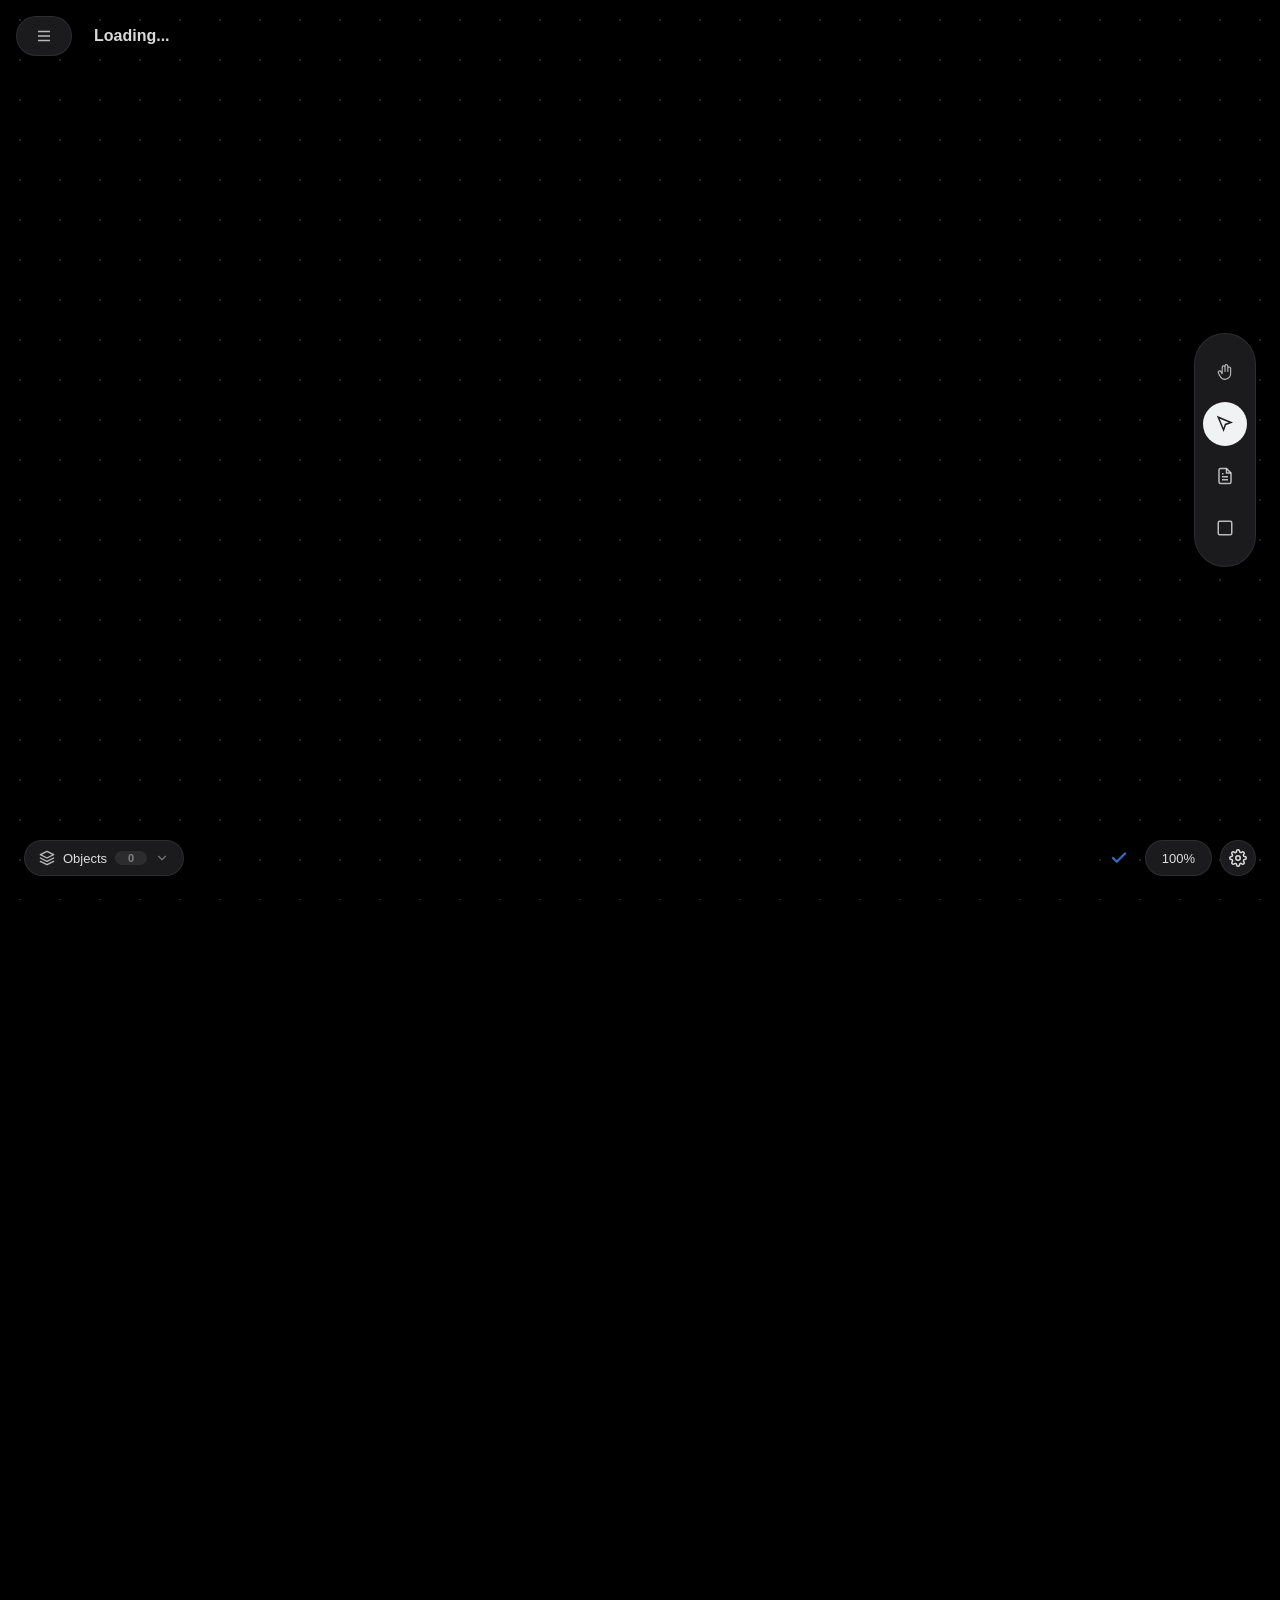
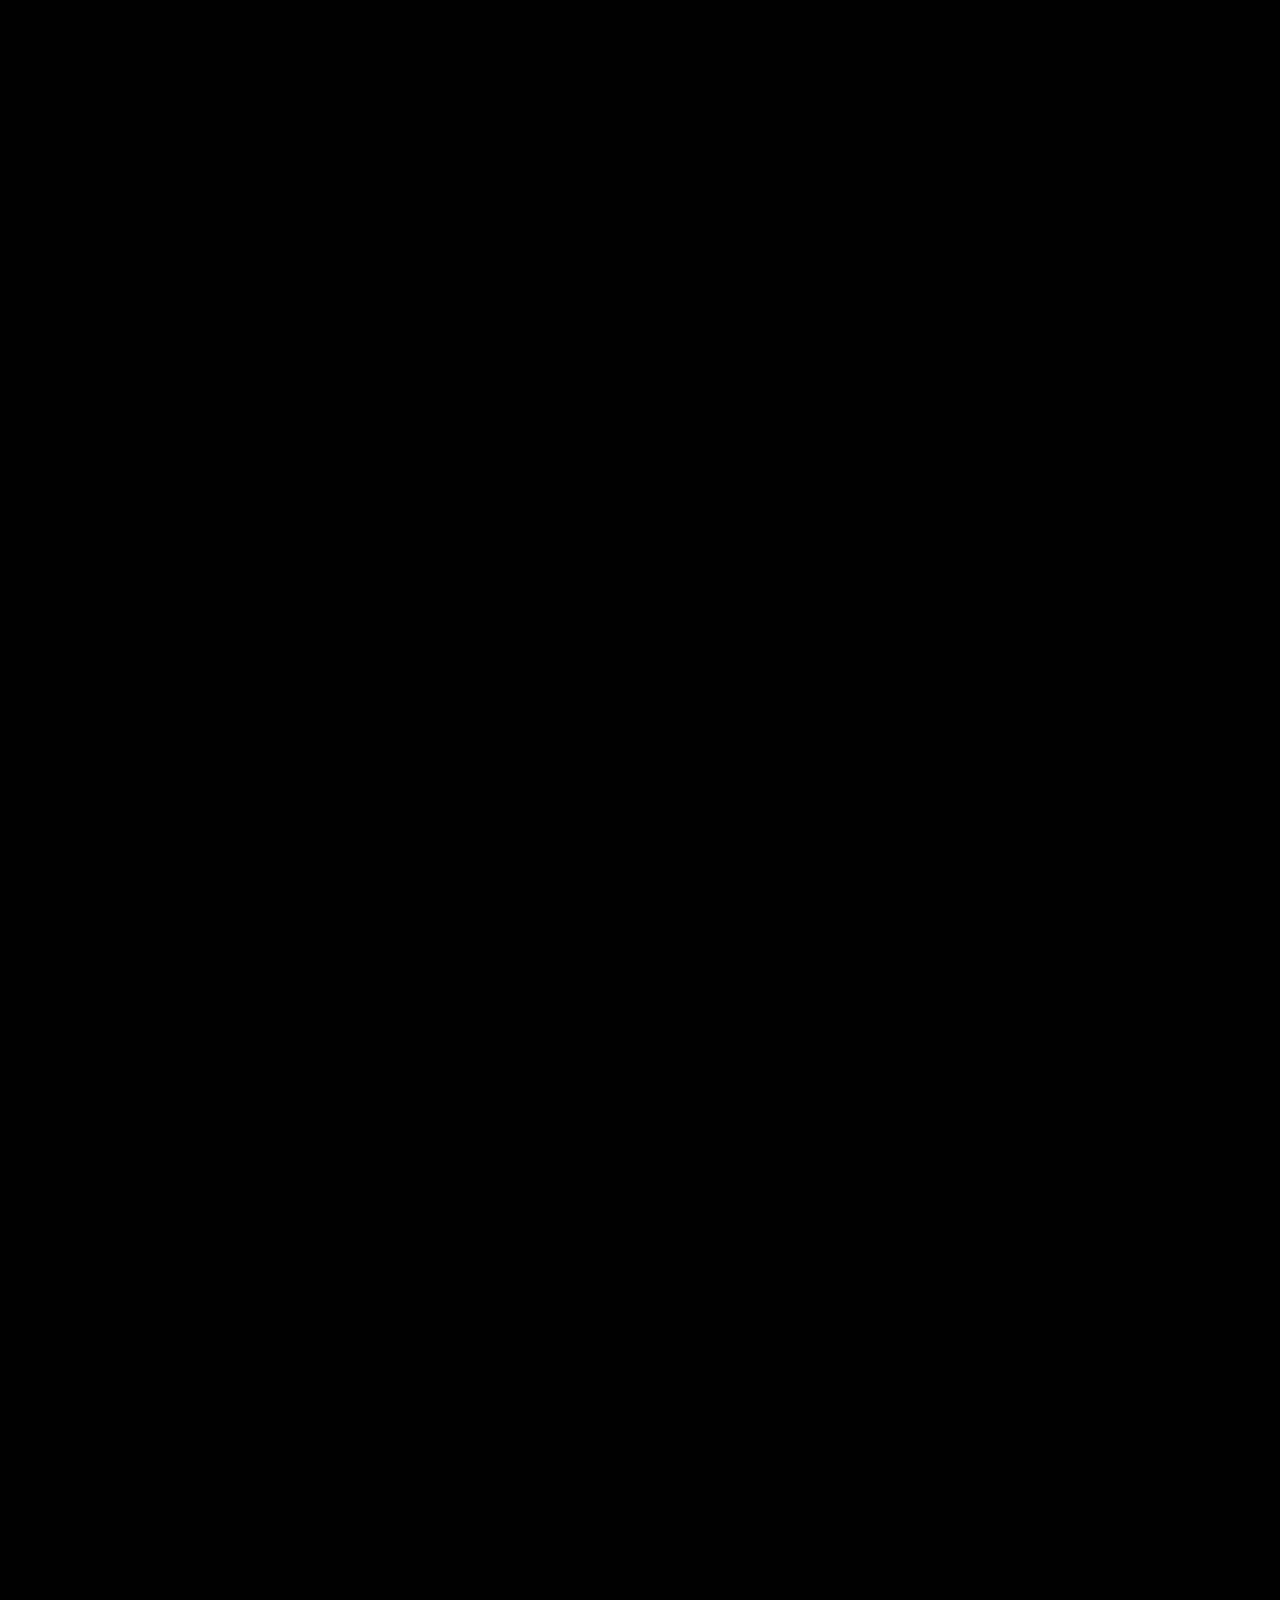
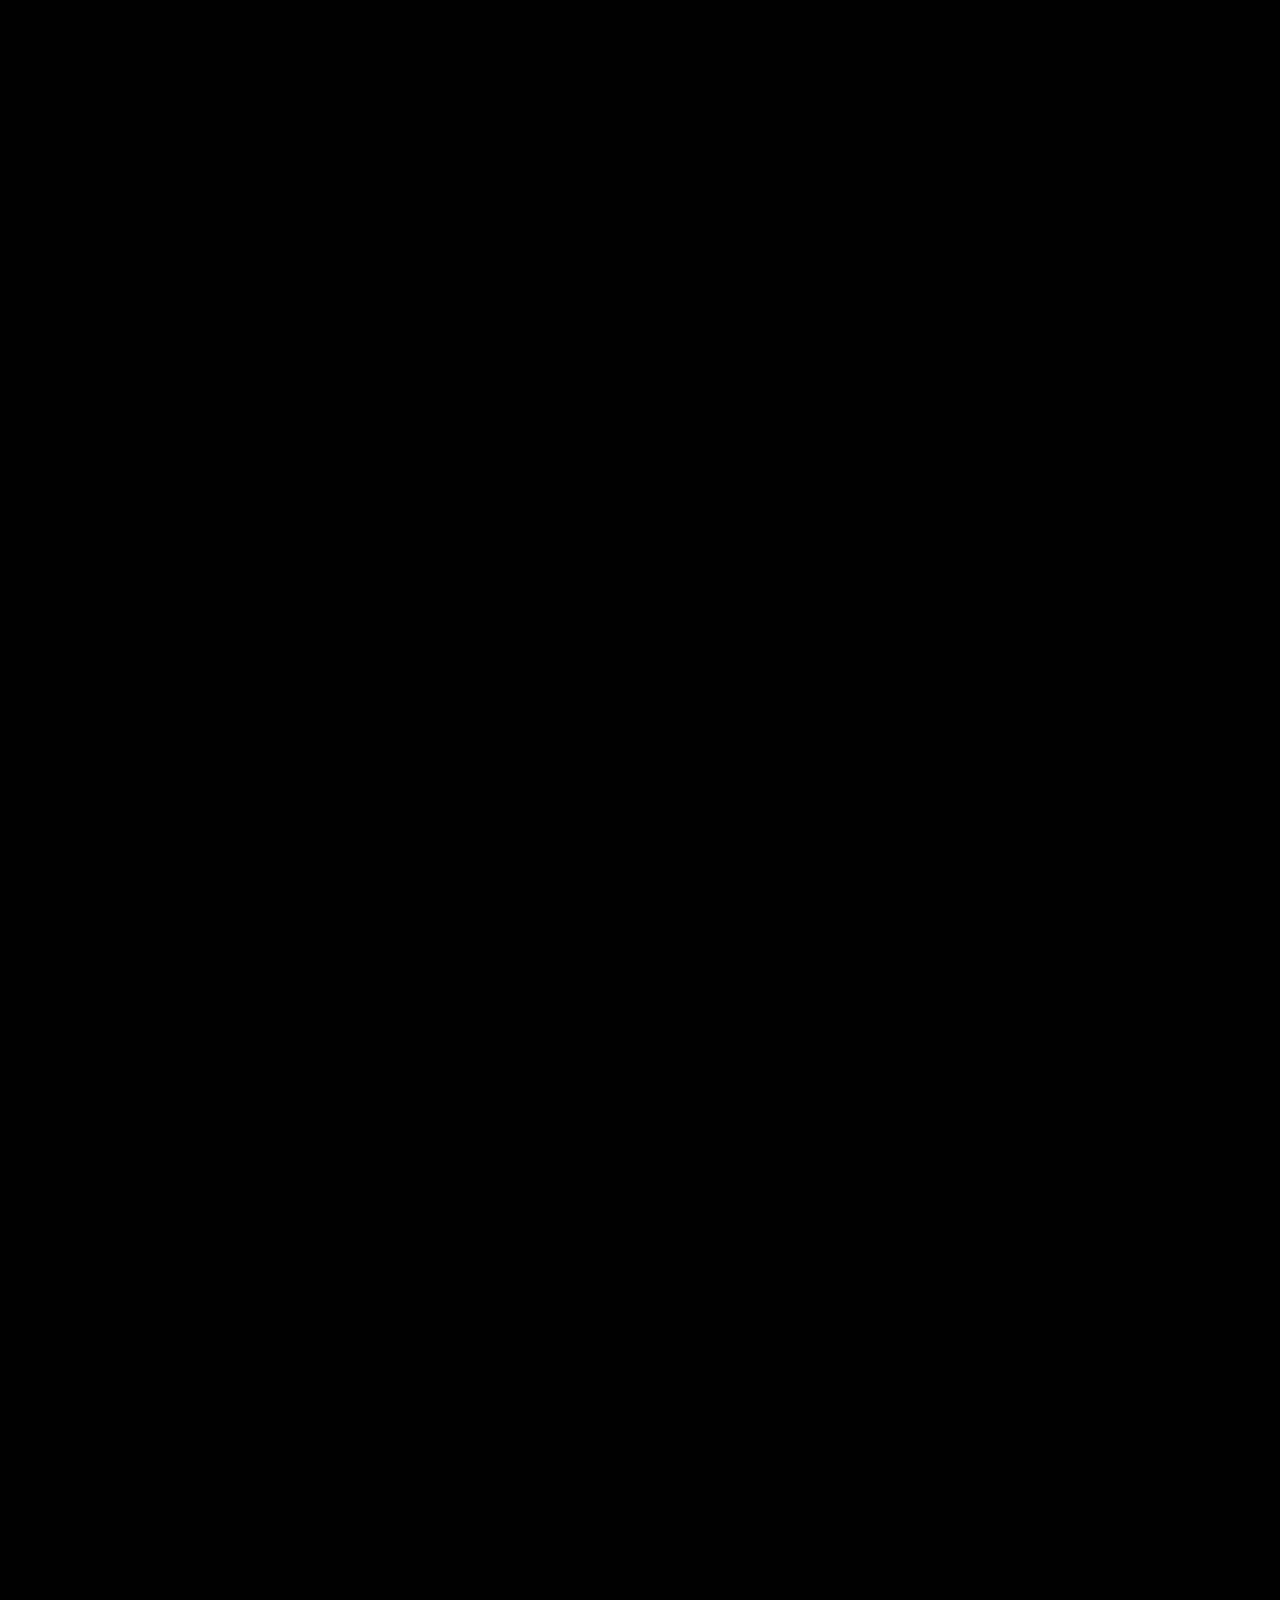
<file: client/index.html>
<!doctype html>
<html lang="en">
  <head>
    <meta charset="UTF-8" />
    <meta name="viewport" content="width=device-width, initial-scale=1.0" />
    <title>Just a board</title>
    <link rel="icon" type="image/svg+xml" href="icon.svg" />
    <link rel="manifest" href="manifest.json" />
    <!-- Core Styles -->
    <link rel="stylesheet" href="css/core/tokens.css" />
    <link rel="stylesheet" href="css/core/base.css" />
    <link rel="stylesheet" href="css/core/interactions.css" />
    <!-- Component Styles -->
    <link rel="stylesheet" href="css/components/ui.css" />
    <link rel="stylesheet" href="css/components/feedback.css" />
    <link rel="stylesheet" href="css/components/widgets.css" />
    <link rel="stylesheet" href="css/components/toolbar.css" />
    <link rel="stylesheet" href="css/components/sidebar.css" />
    <link rel="stylesheet" href="css/components/bottombar.css" />
    <link rel="stylesheet" href="css/components/objectlist.css" />
  </head>

  <body>
    <div id="viewport">
      <div id="world"></div>
    </div>
    <script type="module" src="src/index.js"></script>
  </body>
</html>
</file>
<file: client/css/core/tokens.css>
/* ============================
   DESIGN TOKENS
   Hệ màu HSL thống nhất toàn dự án.
   ============================ */

:root {
  /* --- Semantic Tokens (Dark - Default) --- */
  --color-bg: hsl(0, 0%, 0%);
  --color-surface: hsl(240, 5%, 11%);
  --color-border: hsla(0, 0%, 100%, 0.08);
  --color-text: hsla(0, 0%, 100%, 0.85);
  --color-text-muted: hsla(0, 0%, 100%, 0.4);
  --color-icon: hsla(0, 0%, 100%, 0.7);
  --color-hover: hsla(0, 0%, 100%, 0.08);
  --color-active: hsl(210, 6%, 95%);
  --color-active-fg: hsl(210, 11%, 13%);
  --color-accent: hsl(217, 89%, 61%);
  --color-info: hsl(217, 89%, 61%);
  --color-success: hsl(145, 63%, 48%);
  --color-warning: hsl(38, 92%, 56%);
  --color-danger: hsl(0, 100%, 66%);
  --grid-dot: hsla(0, 0%, 100%, 0.15);

  /* --- Z-Index Layers (Global Stacking System) --- */
  --z-canvas-base: 0;
  --z-canvas-highlight: 100;
  --z-selection-overlay: 1000;
  --z-hud-dock: 2000;
  --z-hud-floating: 2010;
  --z-hud-screen-overlay: 2020;
  --z-hud-panel: 2030;
  --z-tooltip: 2035;
  --z-menu: 2040;
  --z-toast: 2045;
  --z-feedback-modal: 2050;
}

[data-theme="light"] {
  --color-bg: hsl(210, 17%, 98%);
  --color-surface: hsla(0, 0%, 100%, 0.95);
  --color-border: hsla(0, 0%, 0%, 0.08);
  --color-text: hsl(210, 11%, 13%);
  --color-text-muted: hsla(0, 0%, 0%, 0.35);
  --color-icon: hsl(213, 5%, 39%);
  --color-hover: hsla(0, 0%, 0%, 0.05);
  --color-active: hsl(210, 11%, 13%);
  --color-active-fg: hsl(0, 0%, 100%);
  --color-accent: hsl(217, 89%, 61%);
  --color-info: hsl(217, 89%, 61%);
  --color-success: hsl(145, 63%, 41%);
  --color-warning: hsl(35, 89%, 49%);
  --color-danger: hsl(0, 100%, 66%);
  --grid-dot: hsla(0, 0%, 0%, 0.15);
}
</file>
<file: client/css/core/base.css>
/* ============================
   BASE — Reset, Layout, Viewport
   ============================ */

body,
html {
  margin: 0;
  padding: 0;
  width: 100%;
  height: 100%;
  overflow: hidden;
  background-color: var(--color-bg);
  font-family: -apple-system, BlinkMacSystemFont, "Segoe UI", sans-serif;
}

#viewport {
  width: 100vw;
  height: 100vh;
  position: relative;
  cursor: default;
}

#world {
  position: absolute;
  top: 0;
  left: 0;
  width: 5000px;
  height: 5000px;
  background-image: radial-gradient(var(--grid-dot) 1px, transparent 1px);
  background-size: 40px 40px;
  transform-origin: 0 0;
  will-change: transform;
  contain: layout style;
}

/* --- Widget chung --- */
.board-object {
  position: absolute;
}

/* --- Cursor Modes --- */
#viewport[data-tool="select"] {
  cursor: default;
}

#viewport[data-tool="pan"] {
  cursor: grab;
}

#viewport[data-tool="note"] {
  cursor: text;
}

#viewport[data-tool="shape"] {
  cursor: crosshair;
}

#viewport[data-interaction="pan-active"] {
  cursor: grabbing;
}
</file>
<file: client/css/core/interactions.css>
.board-object {
  box-sizing: border-box;
}

.board-object.is-selected,
.board-object.is-primary-selection,
.board-object.is-hovered {
  outline: none;
  box-shadow: none;
}

.note-widget {
  white-space: pre-wrap;
  user-select: none;
}

.note-widget.is-editing,
.note-widget.is-editing:hover {
  cursor: text;
}

.note-widget.is-editing {
  user-select: text;
}

#viewport[data-tool="select"] .board-object:hover {
  cursor: move;
}

.selection-overlay {
  display: none;
  position: fixed;
  inset: 0;
  pointer-events: none;
  z-index: var(--z-selection-overlay);
  --selection-stroke: 2px;
  --selection-stroke-half: 1px;
  --selection-handle-size: 10px;
  --z-selection-hover-box: 1;
  --z-selection-active-box: 2;
  --z-selection-marquee-box: 3;
}

.selection-overlay.visible {
  display: block;
}

.selection-boxes {
  position: absolute;
  inset: 0;
}

.selection-box {
  position: absolute;
  box-sizing: border-box;
  border: var(--selection-stroke) solid var(--color-accent);
  background: transparent;
  pointer-events: none;
}

.selection-box.active-box {
  z-index: var(--z-selection-active-box);
}

.selection-box.hover-box {
  z-index: var(--z-selection-hover-box);
}

.selection-box.single {
  pointer-events: none;
}

.selection-box.multi-box {
  background: transparent;
}

.selection-box.multi-box.resizable {
  z-index: var(--z-selection-hover-box);
}

.selection-box.dragging,
.selection-box.marquee-box {
  border-style: dashed;
}

.selection-box.marquee-box {
  z-index: var(--z-selection-marquee-box);
  background: color-mix(in srgb, var(--color-accent) 8%, transparent);
}

.selection-handle {
  position: absolute;
  width: var(--selection-handle-size);
  height: var(--selection-handle-size);
  min-width: 0;
  min-height: 0;
  padding: 0;
  box-sizing: border-box;
  display: block;
  appearance: none;
  -webkit-appearance: none;
  border-radius: 1px;
  border: var(--selection-stroke) solid var(--color-accent);
  background: var(--color-active);
  line-height: 0;
  font-size: 0;
  overflow: hidden;
  pointer-events: auto;
}

.handle-nw {
  top: 0;
  left: 0;
  transform: translate(calc(-50% - var(--selection-stroke-half)), calc(-50% - var(--selection-stroke-half)));
  cursor: nwse-resize;
}

.handle-n {
  top: 0;
  left: 50%;
  transform: translate(-50%, calc(-50% - var(--selection-stroke-half)));
  cursor: ns-resize;
}

.handle-ne {
  top: 0;
  left: 100%;
  transform: translate(calc(-50% + var(--selection-stroke-half)), calc(-50% - var(--selection-stroke-half)));
  cursor: nesw-resize;
}

.handle-e {
  top: 50%;
  left: 100%;
  transform: translate(calc(-50% + var(--selection-stroke-half)), -50%);
  cursor: ew-resize;
}

.handle-se {
  top: 100%;
  left: 100%;
  transform: translate(calc(-50% + var(--selection-stroke-half)), calc(-50% + var(--selection-stroke-half)));
  cursor: nwse-resize;
}

.handle-s {
  top: 100%;
  left: 50%;
  transform: translate(-50%, calc(-50% + var(--selection-stroke-half)));
  cursor: ns-resize;
}

.handle-sw {
  top: 100%;
  left: 0;
  transform: translate(calc(-50% - var(--selection-stroke-half)), calc(-50% + var(--selection-stroke-half)));
  cursor: nesw-resize;
}

.handle-w {
  top: 50%;
  left: 0;
  transform: translate(calc(-50% - var(--selection-stroke-half)), -50%);
  cursor: ew-resize;
}

.context-menu {
  position: fixed;
  min-width: 180px;
  padding: 8px;
  border: 1px solid var(--color-border);
  border-radius: 14px;
  background: color-mix(in srgb, var(--color-surface) 94%, transparent);
  box-shadow: 0 16px 40px rgba(0, 0, 0, 0.28);
  display: none;
  z-index: var(--z-menu);
}

.context-menu.open {
  display: flex;
  flex-direction: column;
  gap: 4px;
}

.context-menu-item {
  width: 100%;
  padding: 10px 12px;
  border: none;
  border-radius: 10px;
  background: transparent;
  color: var(--color-text);
  text-align: left;
  cursor: pointer;
}

.context-menu-item:hover {
  background: var(--color-border);
}

.context-menu-item.disabled {
  opacity: 0.45;
  cursor: default;
}
</file>
<file: client/css/components/ui.css>
/* ============================
   UI Primitives
   ============================ */

.app-tooltip {
  position: fixed;
  left: 0;
  top: 0;
  display: inline-flex;
  align-items: center;
  gap: 8px;
  max-width: min(280px, calc(100vw - 20px));
  padding: 7px 10px;
  border-radius: 8px;
  border: 1px solid var(--color-border);
  background: color-mix(in srgb, var(--color-surface) 96%, transparent);
  color: var(--color-text);
  font-size: 13px;
  line-height: 1.2;
  white-space: nowrap;
  pointer-events: none;
  opacity: 0;
  transform: translateY(4px) scale(0.98);
  transition:
    opacity 0.14s ease,
    transform 0.14s ease;
  box-shadow: 0 12px 28px rgba(0, 0, 0, 0.28);
  z-index: var(--z-tooltip);
}

.app-tooltip.is-measuring {
  visibility: hidden;
  opacity: 0;
}

.app-tooltip.is-open {
  opacity: 1;
  transform: translateY(0) scale(1);
}

.app-tooltip-label {
  overflow: hidden;
  text-overflow: ellipsis;
}

.app-tooltip-shortcut {
  color: var(--color-accent);
  font-weight: 700;
}
</file>
<file: client/css/components/feedback.css>
/* ============================
   Feedback
   ============================ */

.feedback-toast-stack {
  position: fixed;
  top: 16px;
  right: 16px;
  display: flex;
  flex-direction: column;
  gap: 10px;
  width: min(360px, calc(100vw - 32px));
  pointer-events: none;
  z-index: var(--z-toast);
}

.feedback-toast {
  pointer-events: auto;
  display: flex;
  align-items: flex-start;
  justify-content: space-between;
  gap: 12px;
  padding: 14px;
  border-radius: 14px;
  border: 1px solid var(--color-border);
  background: color-mix(in srgb, var(--color-surface) 96%, transparent);
  box-shadow: 0 18px 36px rgba(0, 0, 0, 0.22);
  color: var(--color-text);
  opacity: 0;
  transform: translateY(-10px) scale(0.98);
  transition:
    opacity 0.18s ease,
    transform 0.18s ease;
}

.feedback-toast.is-open {
  opacity: 1;
  transform: translateY(0) scale(1);
}

.feedback-toast.tone-info {
  border-color: color-mix(in srgb, var(--color-info) 35%, var(--color-border));
}

.feedback-toast.tone-success {
  border-color: color-mix(in srgb, var(--color-success) 35%, var(--color-border));
}

.feedback-toast.tone-warning {
  border-color: color-mix(in srgb, var(--color-warning) 40%, var(--color-border));
}

.feedback-toast.tone-error {
  border-color: color-mix(in srgb, var(--color-danger) 45%, var(--color-border));
}

.feedback-toast-body {
  display: flex;
  flex-direction: column;
  gap: 4px;
  min-width: 0;
}

.feedback-toast-title {
  font-size: 13px;
  font-weight: 700;
}

.feedback-toast-message {
  font-size: 13px;
  line-height: 1.45;
  color: var(--color-text);
}

.feedback-toast-actions {
  display: flex;
  align-items: flex-start;
  gap: 8px;
  flex-shrink: 0;
}

.feedback-toast-action,
.feedback-toast-close,
.feedback-confirm-btn {
  border: none;
  cursor: pointer;
  font: inherit;
}

.feedback-toast-action {
  min-height: 30px;
  padding: 0 10px;
  border-radius: 999px;
  background: var(--color-hover);
  color: var(--color-text);
}

.feedback-toast-action:hover,
.feedback-toast-close:hover,
.feedback-confirm-btn:hover {
  filter: brightness(1.03);
}

.feedback-toast-close {
  width: 30px;
  height: 30px;
  border-radius: 999px;
  background: transparent;
  color: var(--color-text-muted);
  font-size: 20px;
  line-height: 1;
}

.feedback-base-layer {
  position: fixed;
  inset: 0;
  display: none;
  align-items: center;
  justify-content: center;
  padding: 20px;
  z-index: var(--z-feedback-modal);
}

.feedback-base-layer.is-open {
  display: flex;
}

.feedback-base-backdrop {
  position: absolute;
  inset: 0;
  background: rgba(0, 0, 0, 0.38);
}

.feedback-base-dialog {
  position: relative;
  width: min(420px, calc(100vw - 40px));
  display: flex;
  flex-direction: column;
  gap: 20px;
  padding: 22px;
  border-radius: 18px;
  border: 1px solid var(--color-border);
  background: color-mix(in srgb, var(--color-surface) 97%, transparent);
  box-shadow: 0 28px 56px rgba(0, 0, 0, 0.28);
  color: var(--color-text);
}

.feedback-base-dialog[data-tone="danger"] {
  border-color: color-mix(in srgb, var(--color-danger) 42%, var(--color-border));
}

.feedback-base-content {
  display: flex;
  flex-direction: column;
  gap: 8px;
}

.feedback-confirm-title {
  margin: 0;
  font-size: 19px;
  line-height: 1.2;
}

.feedback-confirm-message {
  margin: 0;
  color: var(--color-text-muted);
  font-size: 14px;
  line-height: 1.5;
}

.feedback-base-actions {
  display: flex;
  justify-content: flex-end;
  gap: 10px;
}

.feedback-confirm-btn {
  min-height: 38px;
  padding: 0 16px;
  border-radius: 999px;
}

.feedback-confirm-btn.secondary {
  background: var(--color-hover);
  color: var(--color-text);
}

.feedback-confirm-btn.primary {
  background: var(--color-danger);
  color: #fff;
}
</file>
<file: client/css/components/widgets.css>
/* ============================
   WIDGETS — Note, Image, Shape
   ============================ */

.note-widget {
  padding: 15px;
  background: var(--color-surface);
  color: var(--color-text);
  border: 1px solid var(--color-border);
  box-shadow: 2px 2px 10px rgba(0, 0, 0, 0.1);
  overflow: auto;
  contain: layout style;
}

.image-widget {
  box-shadow: 2px 2px 10px rgba(0, 0, 0, 0.1);
  object-fit: cover;
  contain: layout style paint;
}

/* Ẩn box-shadow khi đang kéo thả — box-shadow paint cực kỳ nặng với images */
.board-object.is-dragging {
  box-shadow: none !important;
}

.shape-widget {
  width: 200px;
  height: 150px;
  background: hsla(212, 100%, 70%, 0.12);
  border: 2px dashed hsla(212, 100%, 70%, 0.5);
  border-radius: 8px;
  z-index: var(--z-canvas-base);
}
</file>
<file: client/css/components/toolbar.css>
/* ============================
   HUD â€” Floating Toolbar
   ============================ */

.toolbar-container {
  position: fixed;
  right: 24px;
  top: 50%;
  transform: translateY(-50%);
  z-index: var(--z-hud-floating);
}

.toolbar-panel {
  display: flex;
  flex-direction: column;
  gap: 8px;
  padding: 16px 8px;
  background: var(--color-surface);
  border: 1px solid var(--color-border);
  border-radius: 40px;
  box-shadow: 0 4px 24px rgba(0, 0, 0, 0.4);
}

.toolbar-divider {
  width: 24px;
  height: 1px;
  background: var(--color-border);
  margin: 4px auto;
}

.tool-btn {
  position: relative;
  width: 44px;
  height: 44px;
  border-radius: 50%;
  border: none;
  background: transparent;
  color: var(--color-icon);
  cursor: pointer;
  display: flex;
  align-items: center;
  justify-content: center;
  transition: all 0.15s ease;
}

.tool-btn:hover {
  background: var(--color-hover);
  color: var(--color-text);
}

.tool-btn.active {
  background: var(--color-active);
  color: var(--color-active-fg);
}

.tool-btn.is-dragging {
  transform: scale(0.96);
}
</file>
<file: client/css/components/sidebar.css>
/* ============================
   HUD â€” Top Nav & Sidebar
   ============================ */

.top-nav-container {
  position: fixed;
  top: 16px;
  left: 16px;
  display: flex;
  align-items: center;
  gap: 16px;
  z-index: var(--z-hud-dock);
}

.sidebar-toggle-btn {
  width: 56px;
  height: 40px;
  border-radius: 20px;
  background: var(--color-surface);
  border: 1px solid var(--color-border);
  color: var(--color-icon);
  cursor: pointer;
  display: flex;
  align-items: center;
  justify-content: center;
  transition: background 0.15s ease;
}

.sidebar-toggle-btn:hover {
  background: var(--color-hover);
}

.board-title-group {
  display: flex;
  align-items: center;
  gap: 8px;
  position: relative;
}

.board-title-text {
  font-weight: 700;
  font-size: 16px;
  color: var(--color-text);
  cursor: pointer;
  padding: 4px 6px;
  border-radius: 6px;
  transition: background 0.15s ease;
}

.board-title-text:hover {
  background: var(--color-hover);
}

.board-title-input {
  font-weight: 700;
  font-size: 16px;
  color: var(--color-text);
  background: transparent;
  border: none;
  outline: none;
  padding: 4px 6px;
  border-radius: 2px 2px 0 0;
  border-bottom: 2px solid var(--color-accent);
  min-width: 140px;
  width: max-content;
}

.board-rename-btn {
  width: 32px;
  height: 32px;
  border-radius: 50%;
  background: var(--color-surface);
  border: none;
  color: var(--color-icon);
  cursor: pointer;
  display: flex;
  align-items: center;
  justify-content: center;
  opacity: 0;
  pointer-events: none;
  transition: all 0.15s ease;
}

.board-title-group:hover .board-rename-btn {
  opacity: 1;
  pointer-events: auto;
}

.board-rename-btn:hover {
  background: var(--color-hover);
}

.sidebar-overlay {
  position: fixed;
  inset: 0;
  z-index: var(--z-hud-screen-overlay);
  opacity: 0;
  pointer-events: none;
}

.sidebar-overlay.open {
  pointer-events: auto;
}

.sidebar {
  position: fixed;
  top: 64px;
  left: 16px;
  width: 280px;
  height: auto;
  max-height: calc(100vh - 80px);
  background: var(--color-surface);
  border: 1px solid var(--color-border);
  border-radius: 12px;
  z-index: var(--z-hud-panel);
  transform: scale(0.95);
  transform-origin: top left;
  opacity: 0;
  pointer-events: none;
  transition:
    transform 0.15s ease-out,
    opacity 0.15s ease-out;
  box-sizing: border-box;
  overflow-y: auto;
  display: flex;
  flex-direction: column;
  padding: 8px;
  box-shadow: 0 8px 32px rgba(0, 0, 0, 0.5);
}

.sidebar.open {
  transform: scale(1);
  opacity: 1;
  pointer-events: auto;
}

.sidebar-create-btn {
  display: flex;
  align-items: center;
  gap: 12px;
  padding: 10px 12px;
  background: transparent;
  color: var(--color-text);
  border: none;
  border-radius: 8px;
  cursor: pointer;
  font-size: 14px;
  transition: all 0.15s ease;
  text-align: left;
}

.sidebar-create-btn:hover {
  background: var(--color-hover);
}

.sidebar-create-btn svg {
  color: var(--color-icon);
}

.sidebar-divider-horiz {
  height: 1px;
  background: var(--color-border);
  margin: 6px 8px;
}

.board-list {
  display: flex;
  flex-direction: column;
}

.board-item {
  display: flex;
  align-items: center;
  justify-content: space-between;
  padding: 10px 12px;
  border-radius: 8px;
  cursor: pointer;
  transition: background 0.15s ease;
}

.board-item:hover {
  background: var(--color-hover);
}

.board-item.active {
  background: hsla(0, 0%, 100%, 0.1);
}

.board-item-info {
  display: flex;
  align-items: center;
  gap: 12px;
  min-width: 0;
  flex: 1;
}

.board-icon {
  color: var(--color-text-muted);
  display: flex;
}

.board-item.active .board-icon {
  color: var(--color-text);
}

.board-name {
  font-size: 14px;
  color: var(--color-text);
  white-space: nowrap;
  overflow: hidden;
  text-overflow: ellipsis;
}

.board-item.active .board-name {
  font-weight: 600;
}

.board-delete {
  width: 28px;
  height: 28px;
  border: none;
  background: transparent;
  color: var(--color-text-muted);
  cursor: pointer;
  border-radius: 6px;
  display: flex;
  align-items: center;
  justify-content: center;
  opacity: 0;
  transition: all 0.15s ease;
  flex-shrink: 0;
}

.board-item:hover .board-delete {
  opacity: 1;
}

.board-delete:hover {
  background: hsla(0, 100%, 66%, 0.15);
  color: var(--color-danger);
}
</file>
<file: client/css/components/bottombar.css>
/* ============================
   HUD — Bottom Controls
   ============================ */

.bottom-controls {
  position: fixed;
  bottom: 24px;
  right: 24px;
  display: flex;
  align-items: center;
  gap: 8px;
  z-index: var(--z-hud-dock);
}

.bottom-btn {
  height: 36px;
  padding: 0 16px;
  border-radius: 18px;
  background: var(--color-surface);
  border: 1px solid var(--color-border);
  color: var(--color-text);
  font-size: 13px;
  font-weight: 500;
  display: flex;
  align-items: center;
  justify-content: center;
  cursor: pointer;
  transition: all 0.15s ease;
  box-shadow: 0 4px 12px rgba(0, 0, 0, 0.15);
}
.bottom-btn.icon-only {
  width: 36px;
  padding: 0;
}
.bottom-btn:hover {
  background: var(--color-hover);
}

/* Save Indicator đặc thù (không nền) */
#saveIndicatorBtn {
  background: none;
  border: none;
  box-shadow: none;
  opacity: 0.5;
  transition: opacity 0.2s ease, transform 0.2s ease, color 0.2s ease;
}

#saveIndicatorBtn:hover {
  background: none;
  opacity: 1 !important;
  transform: scale(1.1);
}

/* --- Zoom Dropdown --- */
.zoom-dropdown {
  position: absolute;
  bottom: calc(100% + 12px);
  right: 0;
  width: max-content;
  min-width: 140px;
  background: var(--color-surface);
  border: 1px solid var(--color-border);
  border-radius: 12px;
  padding: 8px;
  box-shadow: 0 8px 32px rgba(0, 0, 0, 0.3);
  display: flex;
  flex-direction: column;
  opacity: 0;
  pointer-events: none;
  transform: translateY(10px) scale(0.95);
  transform-origin: bottom right;
  transition: all 0.15s ease;
}
.zoom-dropdown.open {
  opacity: 1;
  pointer-events: auto;
  transform: translateY(0) scale(1);
}

.zoom-item {
  display: flex;
  align-items: center;
  justify-content: flex-start;
  padding: 8px 12px;
  border-radius: 6px;
  color: var(--color-text);
  font-size: 13px;
  cursor: pointer;
  transition: background 0.15s ease;
}
.zoom-item:hover {
  background: var(--color-hover);
}

/* --- Settings Dropdown --- */
.settings-dropdown {
  position: absolute;
  bottom: calc(100% + 12px);
  right: 0;
  width: 260px;
  background: var(--color-surface);
  border: 1px solid var(--color-border);
  border-radius: 12px;
  padding: 16px;
  box-shadow: 0 8px 32px rgba(0, 0, 0, 0.3);
  display: flex;
  flex-direction: column;
  gap: 16px;
  opacity: 0;
  pointer-events: none;
  transform: translateY(10px) scale(0.95);
  transform-origin: bottom right;
  transition: all 0.15s ease;
  z-index: var(--z-hud-panel);
}
.settings-dropdown.open {
  opacity: 1;
  pointer-events: auto;
  transform: translateY(0) scale(1);
}

.settings-header {
  font-size: 14px;
  font-weight: 600;
  color: var(--color-text);
  padding-bottom: 8px;
  border-bottom: 1px solid var(--color-border);
}

/* --- Settings Row --- */
.settings-row {
  display: flex;
  align-items: center;
  justify-content: space-between;
  gap: 12px;
}
.settings-row label {
  font-size: 13px;
  color: var(--color-text);
  cursor: pointer;
  flex: 1;
}

/* --- Toggle Switch --- */
.settings-toggle {
  position: relative;
  display: inline-block;
  width: 36px !important;
  height: 20px;
  flex: 0 0 36px !important;
  margin-left: auto;
}
.settings-toggle input {
  opacity: 0;
  width: 0;
  height: 0;
}
.toggle-slider {
  position: absolute;
  cursor: pointer;
  inset: 0;
  background-color: var(--color-border);
  transition: 0.2s;
  border-radius: 20px;
}
.toggle-slider::before {
  position: absolute;
  content: "";
  height: 14px;
  width: 14px;
  left: 3px;
  bottom: 3px;
  background-color: var(--color-text);
  transition: 0.2s;
  border-radius: 50%;
}
.settings-toggle input:checked + .toggle-slider {
  background-color: var(--color-accent);
}
.settings-toggle input:checked + .toggle-slider::before {
  transform: translateX(16px);
  background-color: #fff;
}

/* --- Range Slider --- */
.settings-control-group {
  display: flex;
  flex-direction: column;
  gap: 6px;
  transition: opacity 0.2s ease;
}
.settings-control-group.disabled {
  opacity: 0.35;
  pointer-events: none;
}
.settings-control-header {
  display: flex;
  justify-content: space-between;
  font-size: 12px;
  color: var(--color-text-muted);
}
.settings-slider {
  -webkit-appearance: none;
  width: 100%;
  height: 4px;
  border-radius: 2px;
  background: var(--color-border);
  outline: none;
}
.settings-slider::-webkit-slider-thumb {
  -webkit-appearance: none;
  appearance: none;
  width: 12px;
  height: 12px;
  border-radius: 50%;
  background: var(--color-accent);
  cursor: pointer;
}
.settings-slider::-moz-range-thumb {
  width: 12px;
  height: 12px;
  border-radius: 50%;
  background: var(--color-accent);
  cursor: pointer;
  border: none;
}

/* --- Hide Grid --- */
#world.hide-grid {
  background-image: none !important;
}
</file>
<file: client/css/components/objectlist.css>
/* ============================
   HUD — Object List
   ============================ */

/* --- Container --- */
.objlist {
  position: fixed;
  bottom: 24px;
  left: 24px;
  z-index: var(--z-hud-dock);
  display: flex;
  flex-direction: column;
  align-items: flex-start;
}

/* --- Trigger Button (pill) --- */
.objlist-trigger {
  display: flex;
  align-items: center;
  gap: 8px;
  height: 36px;
  padding: 0 14px;
  border-radius: 18px;
  background: var(--color-surface);
  border: 1px solid var(--color-border);
  color: var(--color-text);
  font-size: 13px;
  font-weight: 500;
  cursor: pointer;
  transition: all 0.15s ease;
  box-shadow: 0 4px 12px rgba(0, 0, 0, 0.15);
}
.objlist-trigger:hover {
  background: var(--color-hover);
}
.objlist-trigger-icon {
  display: flex;
  color: var(--color-icon);
}
.objlist-trigger-label {
  user-select: none;
}
.objlist-trigger-count {
  font-size: 11px;
  font-weight: 600;
  color: var(--color-text-muted);
  background: var(--color-hover);
  padding: 1px 7px;
  border-radius: 10px;
  min-width: 18px;
  text-align: center;
}
.objlist-trigger-chevron {
  display: flex;
  color: var(--color-text-muted);
  transition: transform 0.2s ease;
}

/* Chevron flip khi mở */
.objlist.open .objlist-trigger-chevron {
  transform: rotate(180deg);
}
/* Trigger active khi mở */
.objlist.open .objlist-trigger {
  background: var(--color-active);
  color: var(--color-active-fg);
  border-color: transparent;
}
.objlist.open .objlist-trigger-icon,
.objlist.open .objlist-trigger-chevron {
  color: var(--color-active-fg);
}
.objlist.open .objlist-trigger-count {
  background: hsla(0, 0%, 100%, 0.15);
  color: var(--color-active-fg);
}

/* --- Panel (dropdown mở lên trên) --- */
.objlist-panel {
  position: absolute;
  bottom: calc(100% + 8px);
  left: 0;
  width: 260px;
  max-height: 320px;
  background: var(--color-surface);
  border: 1px solid var(--color-border);
  border-radius: 12px;
  padding: 8px;
  box-shadow: 0 8px 32px rgba(0, 0, 0, 0.3);
  overflow-y: auto;
  opacity: 0;
  pointer-events: none;
  transform: translateY(10px) scale(0.95);
  transform-origin: bottom left;
  transition: all 0.15s ease;
}
.objlist.open .objlist-panel {
  opacity: 1;
  pointer-events: auto;
  transform: translateY(0) scale(1);
}

/* --- Items --- */
.objlist-item {
  display: flex;
  align-items: center;
  gap: 10px;
  padding: 8px 10px;
  border-radius: 6px;
  cursor: pointer;
  transition: background 0.1s ease;
}
.objlist-item:hover {
  background: var(--color-hover);
}
.objlist-item-icon {
  display: flex;
  flex-shrink: 0;
  color: var(--color-icon);
}
.objlist-item-label {
  font-size: 13px;
  color: var(--color-text);
  white-space: nowrap;
  overflow: hidden;
  text-overflow: ellipsis;
}

/* --- Empty State --- */
.objlist-empty {
  padding: 16px 10px;
  text-align: center;
  font-size: 13px;
  color: var(--color-text-muted);
}

/* --- Widget Highlight (khi click item trong list) --- */
@keyframes widget-pulse {
  0% {
    box-shadow: 0 0 0 0 hsla(217, 89%, 61%, 0.5);
  }
  70% {
    box-shadow: 0 0 0 8px hsla(217, 89%, 61%, 0);
  }
  100% {
    box-shadow: 0 0 0 0 hsla(217, 89%, 61%, 0);
  }
}
.widget-highlight {
  animation: widget-pulse 0.6s ease 2;
  outline: 2px solid var(--color-accent);
  outline-offset: 2px;
  z-index: var(--z-canvas-highlight);
}
</file>
